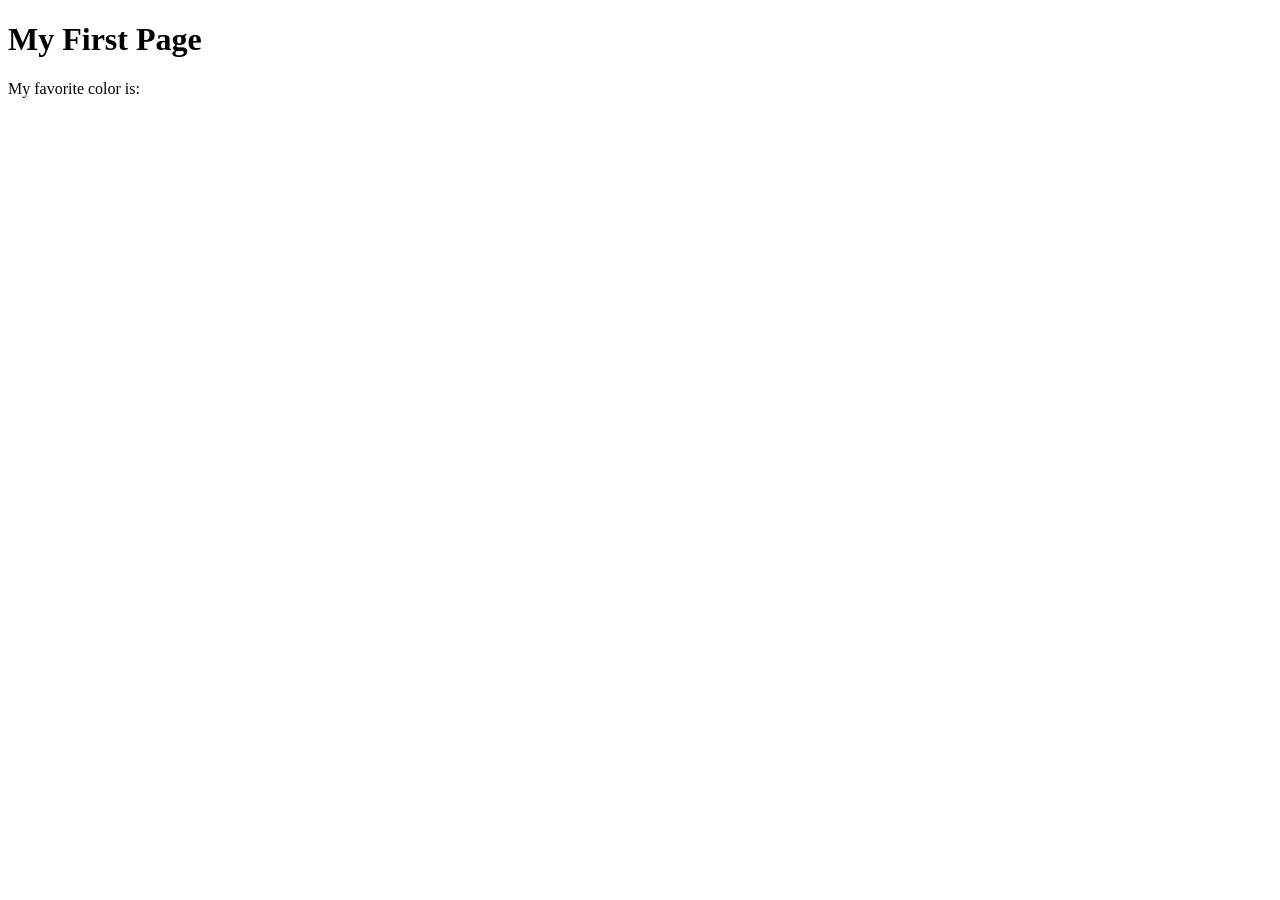
<file: week01/first-page.html>
<!DOCTYPE html>
<html lang="en">
<head>
    <meta charset="UTF-8">
    <meta name="viewport" content="width=device-width, initial-scale=1.0">
    <title>My First Page</title>
</head>
<body>
    <h1>My First Page</h1>
    <p>My favorite color is: </p>
</body>
</html>
</file>
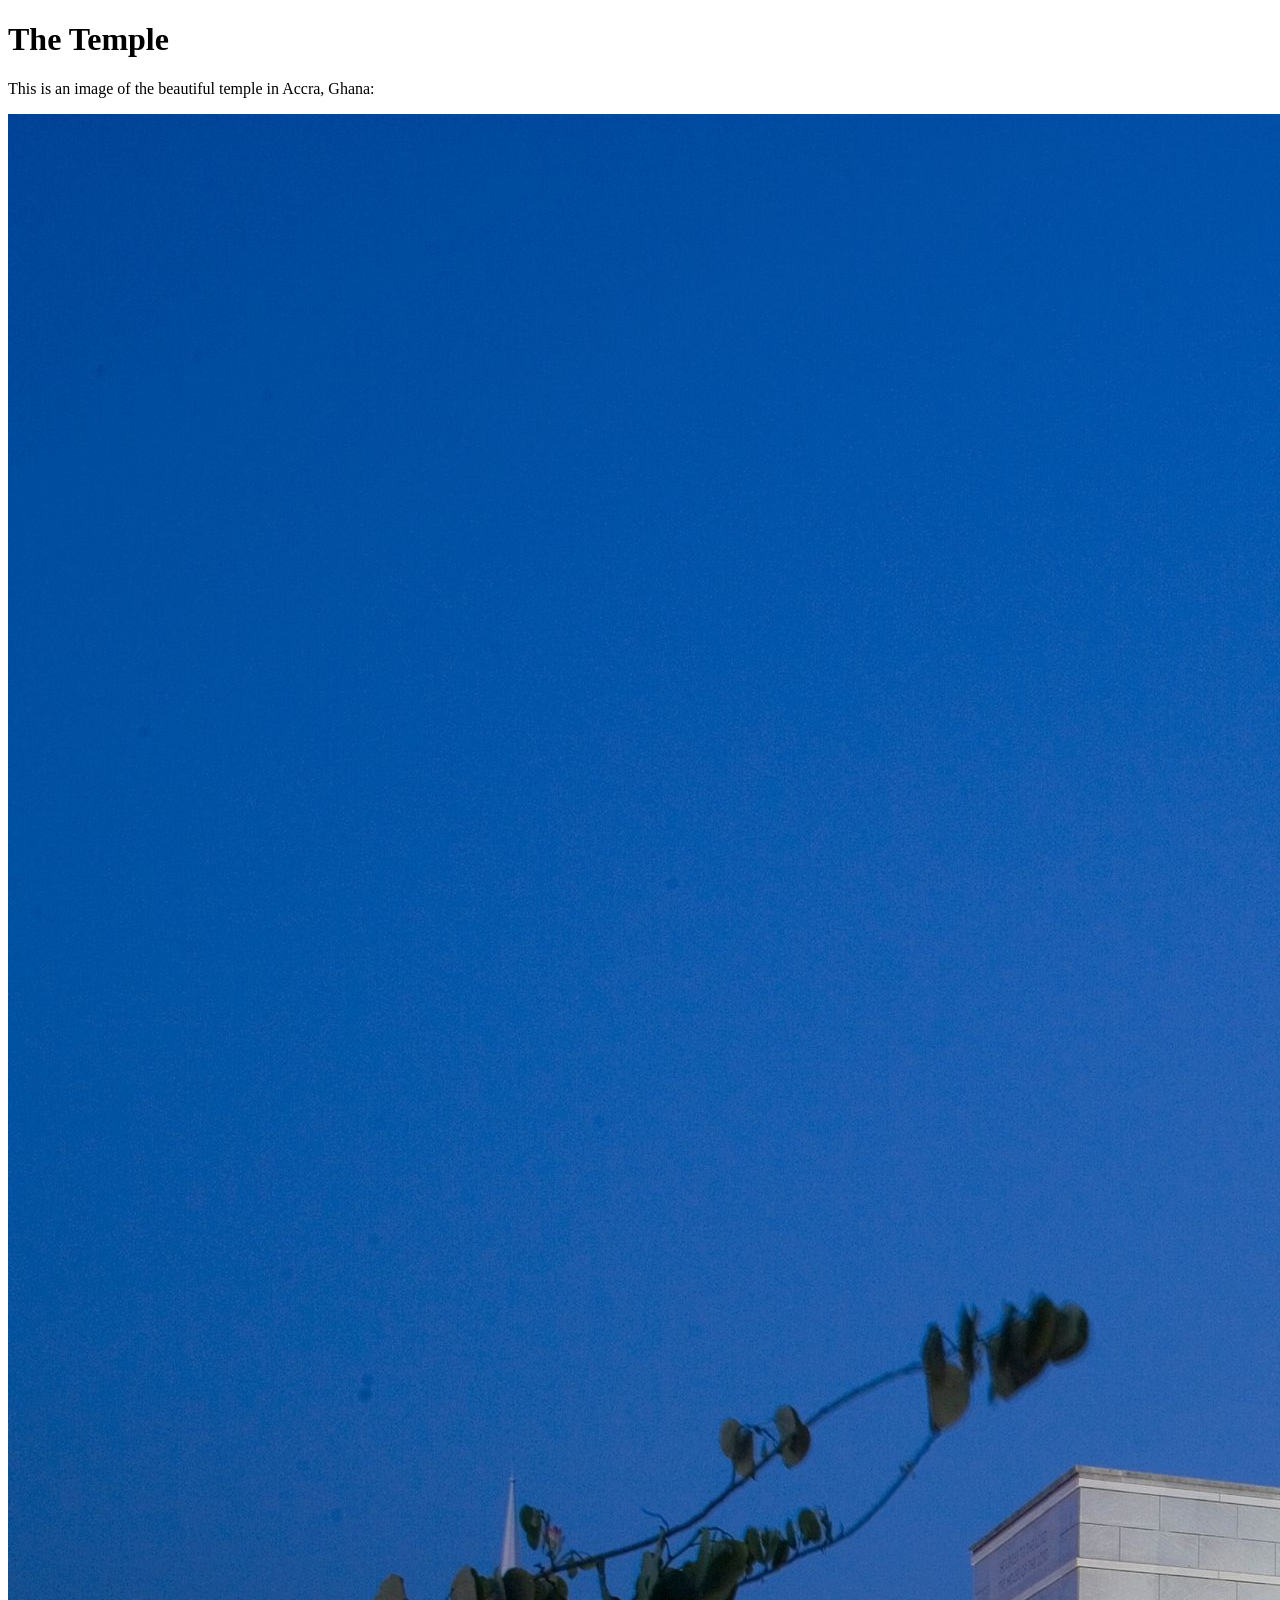
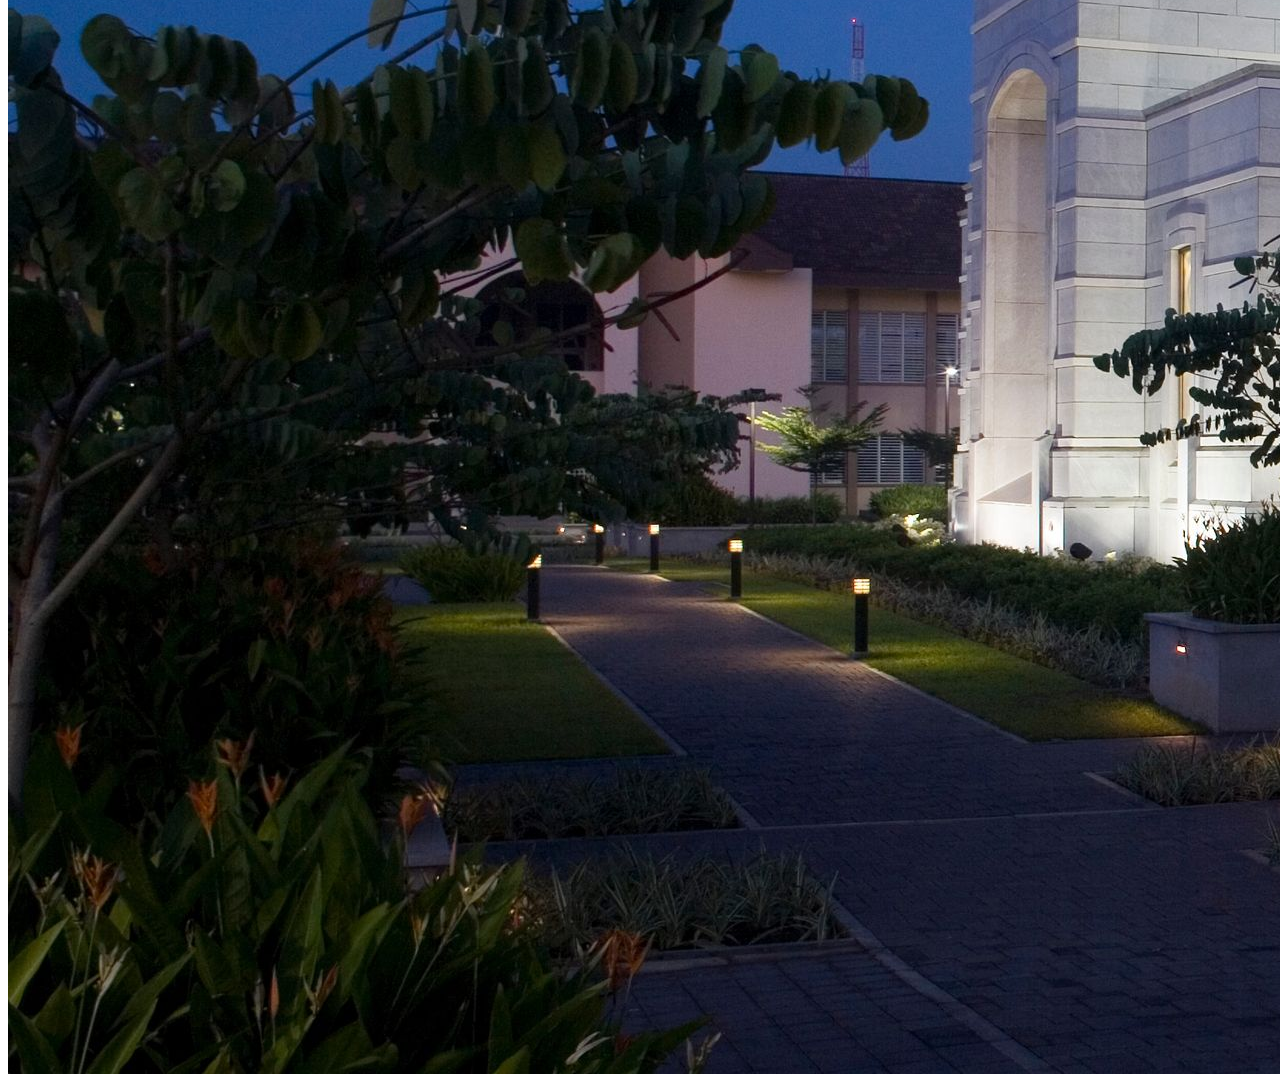
<file: week01/images.html>
<!DOCTYPE html>
<html lang="en">
<head>
    <meta charset="UTF-8">
    <meta name="viewport" content="width=device-width, initial-scale=1.0">
    <title>Temple Image</title>
</head>
<body>
    <h1>The Temple</h1>
    <p>This is an image of the beautiful temple in Accra, Ghana:</p>
    <img src="images/temple-large.jpeg" alt="The Accra Ghana Temple">
    
</body>
</html>
</file>
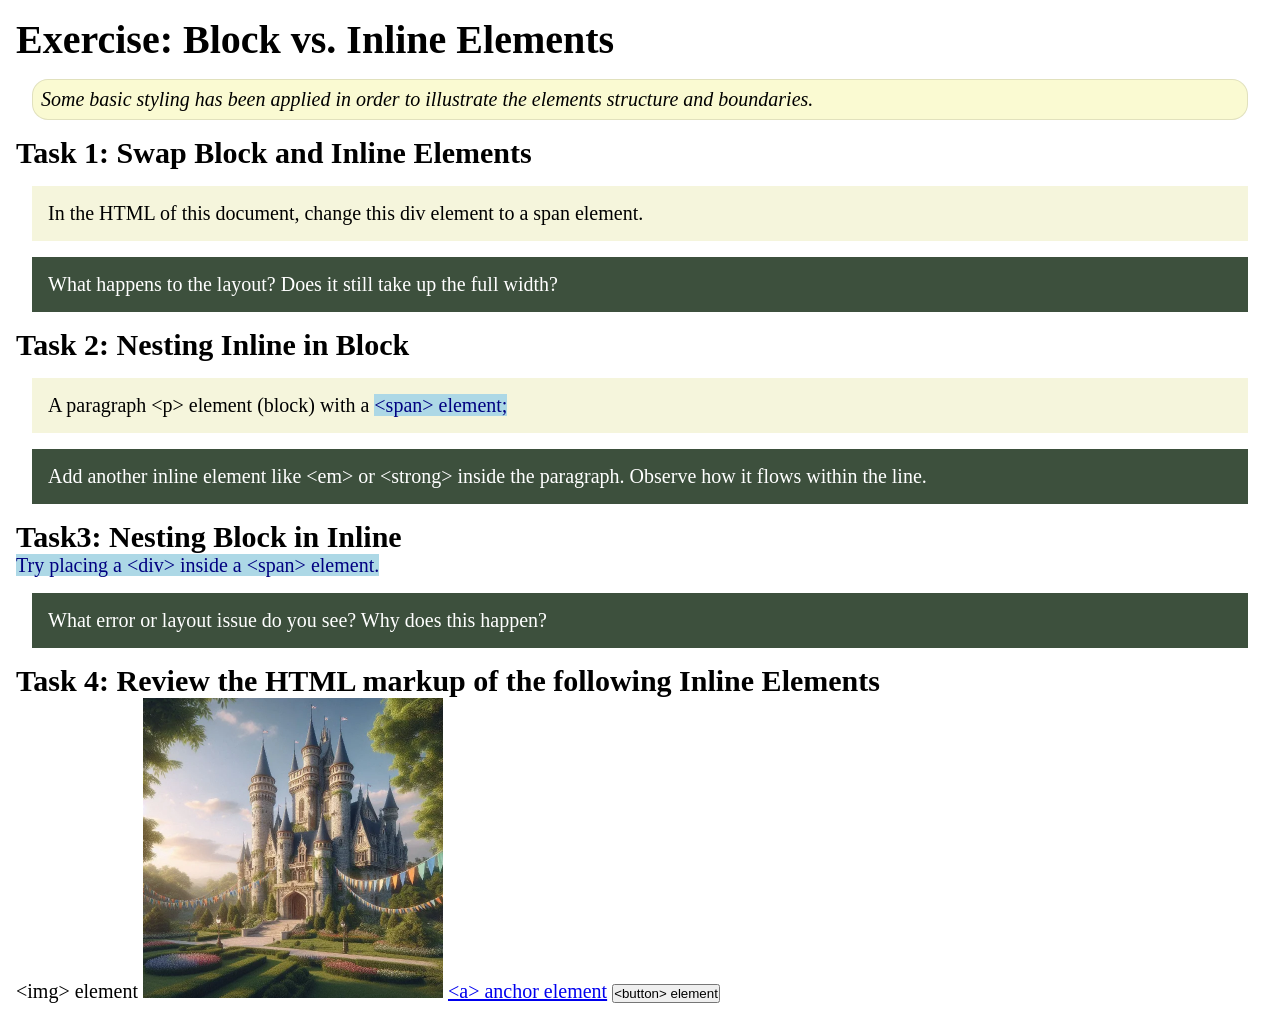
<file: week02/block-vs-inline.html>
<!DOCTYPE html>
<html lang="en">

<head>
    <meta charset="UTF-8">
    <meta name="viewport" content="width=device-width, initial-scale=1.0">
    <title>Exercise: Block vs. Inline Elements</title>
    <link rel="stylesheet" href="styles/block-vs-inline.css">
</head>

<body>
    <main>
        <h1>Exercise: Block vs. Inline Elements</h1>
        <p class="note">Some basic styling has been applied in order to illustrate the elements structure and
            boundaries.</p>

        <h2>Task 1: Swap Block and Inline Elements</h2>
        <div>In the HTML of this document, change this div element to a span element.</div>

        <p class="question">What happens to the layout? Does it still take up the full width?</p>

        <h2>Task 2: Nesting Inline in Block</h2>
        <p>A paragraph &lt;p&gt; element (block) with a <span>&lt;span&gt; element;</span></p>
        <p class="question">Add another inline element like &lt;em&gt; or &lt;strong&gt; inside the paragraph. Observe
            how it flows within the line.</p>

        <h2>Task3: Nesting Block in Inline</h2>
        <span>Try placing a &lt;div&gt; inside a &lt;span&gt; element.</span>
            <p class="question">What error or layout issue do you see? Why does this happen?</p>


            <h2>Task 4: Review the HTML markup of the following Inline Elements</h2>
        &lt;img&gt; element
        <img src="images/castle.webp" alt="placeholder image (images are inline)" width="300" height="300">
        <a href="https://churchofjesuschrist.org">&lt;a&gt; anchor element</a>
        <button type="button">&lt;button&gt; element</button>
    </main>
</body>

</html>
</file>
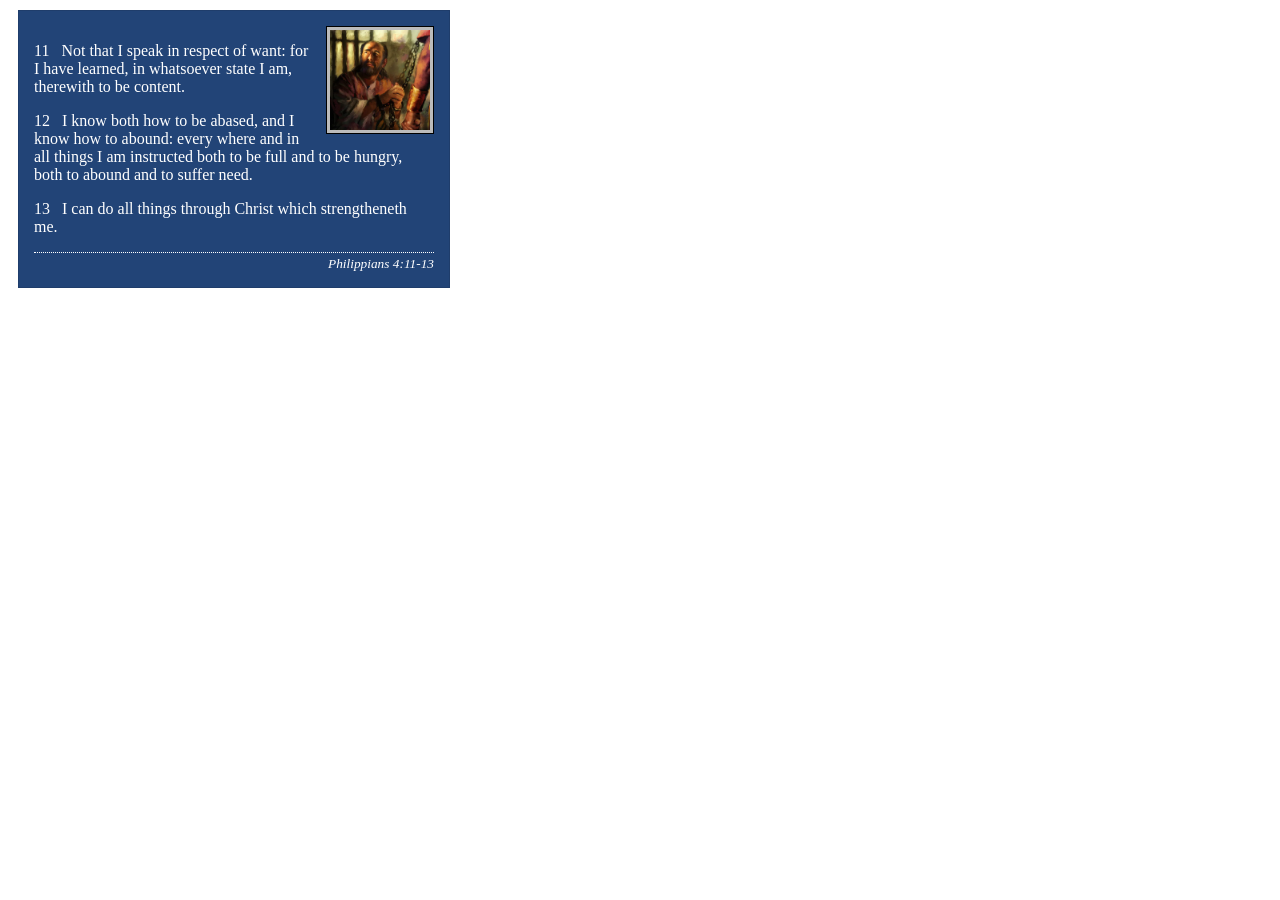
<file: week02/box-model-solution.html>
<!DOCTYPE html>
<html lang="en">
<head>
    <meta charset="UTF-8">
    <meta name="viewport" content="width=device-width, initial-scale=1.0">
    <title>Box Model Activity</title>
    <link rel="stylesheet" href="styles/box-model-solution.css">
</head>
<body>
    <main>
        <div class="callout">
            <img src="images/apostle-paul-imprisoned.webp" alt="Paul the Apostle - Imprisoned in Rome" width="200" height="200">
            <blockquote>
                <p>11 &nbsp; Not that I speak in respect of want: for I have learned, in whatsoever state I am, therewith to be content.</p>
                <p>12 &nbsp; I know both how to be abased, and I know how to abound: every where and in all things I am instructed both to be full and to be hungry, both to abound and to suffer need.</p>
                <p>13 &nbsp; I can do all things through Christ which strengtheneth me.</p>
            </blockquote>
            <cite>Philippians 4:11-13</cite>
        </div>
    </main>
</body>
</html>
</file>
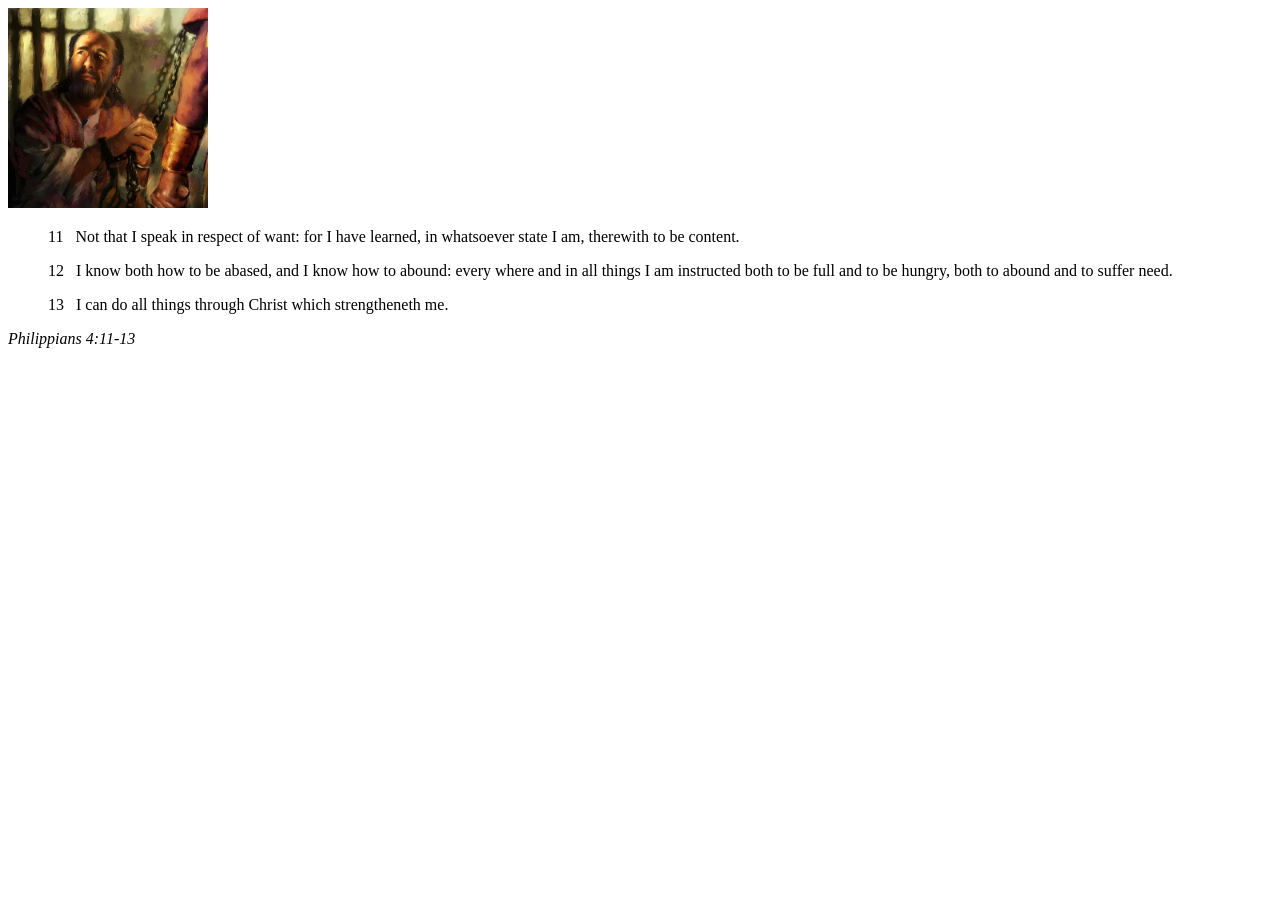
<file: week02/box-model.html>
<!DOCTYPE html>
<html lang="en">
<head>
    <meta charset="UTF-8">
    <meta name="viewport" content="width=device-width, initial-scale=1.0">
    <title>Box Model Activity</title>
</head>
<body>
    <main>
        <div class="callout">
            <img src="images/apostle-paul-imprisoned.webp" alt="Paul the Apostle - Imprisoned in Rome" width="200" height="200">
            <blockquote>
                <p>11 &nbsp; Not that I speak in respect of want: for I have learned, in whatsoever state I am, therewith to be content.</p>
                <p>12 &nbsp; I know both how to be abased, and I know how to abound: every where and in all things I am instructed both to be full and to be hungry, both to abound and to suffer need.</p>
                <p>13 &nbsp; I can do all things through Christ which strengtheneth me.</p>
            </blockquote>
            <cite>Philippians 4:11-13</cite>
        </div>
    </main>
</body>
</html>
</file>
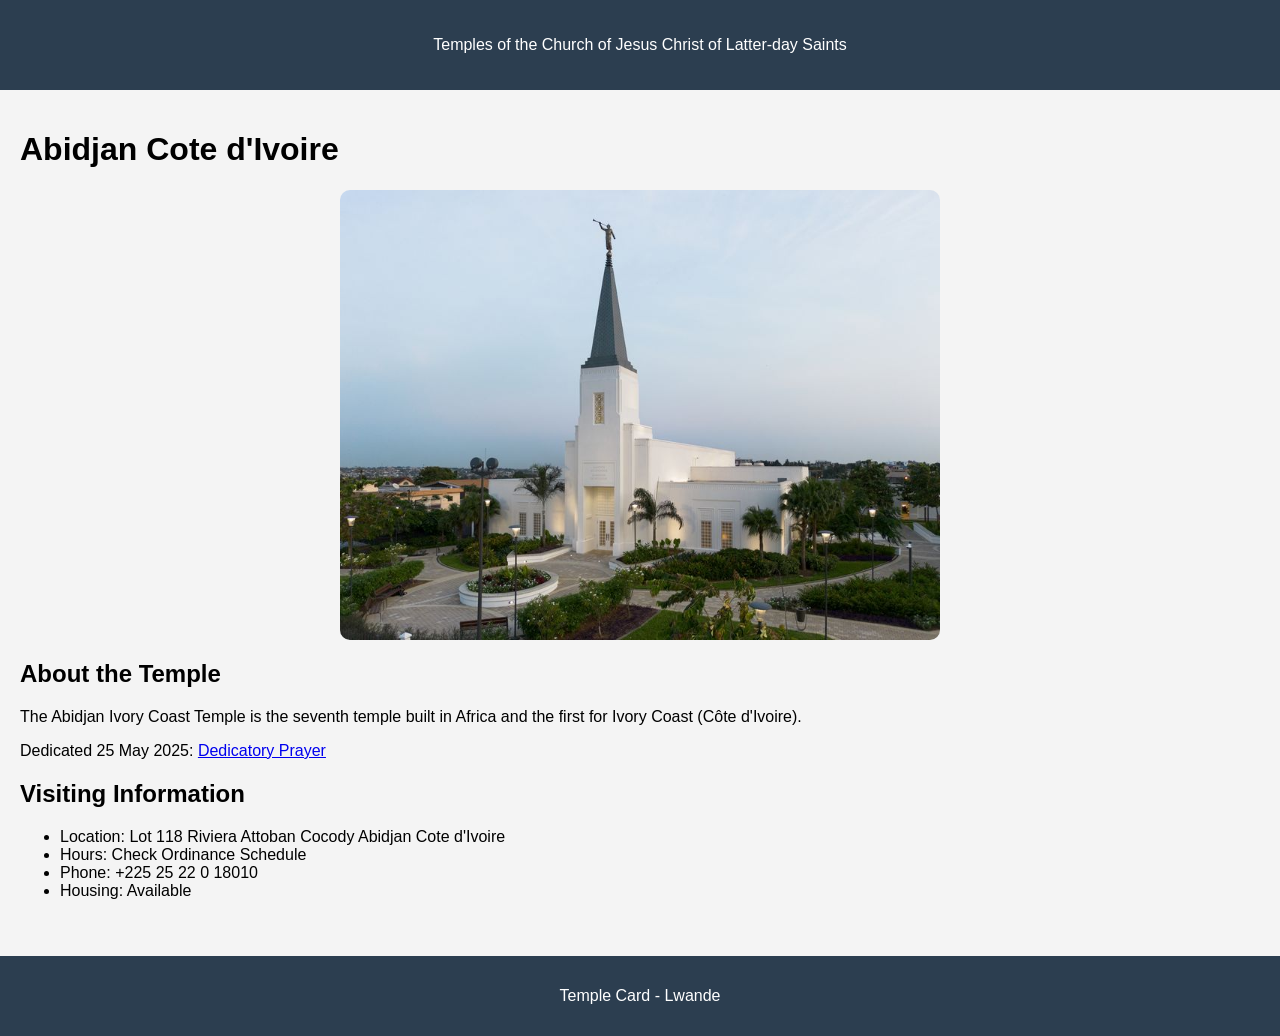
<file: week02/temple.html>
<!DOCTYPE html>
<html lang="en">

<head>
    <meta charset="UTF-8">
    <meta name="viewport" content="width=device-width, initial-scale=1.0">
    <title>Temple Card - Abidjan Cote d'Ivoire</title>
    <link rel="stylesheet" href="styles/basic.css">
</head>

<body>
    <header>
        <p>Temples of the Church of Jesus Christ of Latter-day Saints</p>
    </header>
    <main>
        <h1>Abidjan Cote d'Ivoire</h1>
        <picture>
            <img src="images/abidjan-ivory-coast.jpeg" alt="Abidjan Cote d'Ivoire Temple">
        </picture>
        <section>
            <h2>About the Temple</h2>
            <p>The Abidjan Ivory Coast Temple is the seventh temple built in Africa and the first
                for Ivory Coast (Côte
                d'Ivoire).</p>
            <p>Dedicated 25 May 2025: <a
                  href="https://www.churchofjesuschrist.org/temples/dedicatory-prayer/abidjan-ivory-coast-temple/2025-05-25?lang=eng"
                  target="_blank" rel="noopener noreferrer">Dedicatory Prayer</a></p>
        </section>
        <section>
            <h2>Visiting Information</h2>
            <ul>
                <li>Location: Lot 118 Riviera Attoban Cocody Abidjan Cote d'Ivoire</li>
                <li>Hours: Check Ordinance Schedule</li>
                <li>Phone: +225 25 22 0 18010</li>
                <li>Housing: Available</li>
            </ul>
        </section>
    </main>
    <footer>
        <p>Temple Card - Lwande</p>
    </footer>
</body>

</html>
</file>
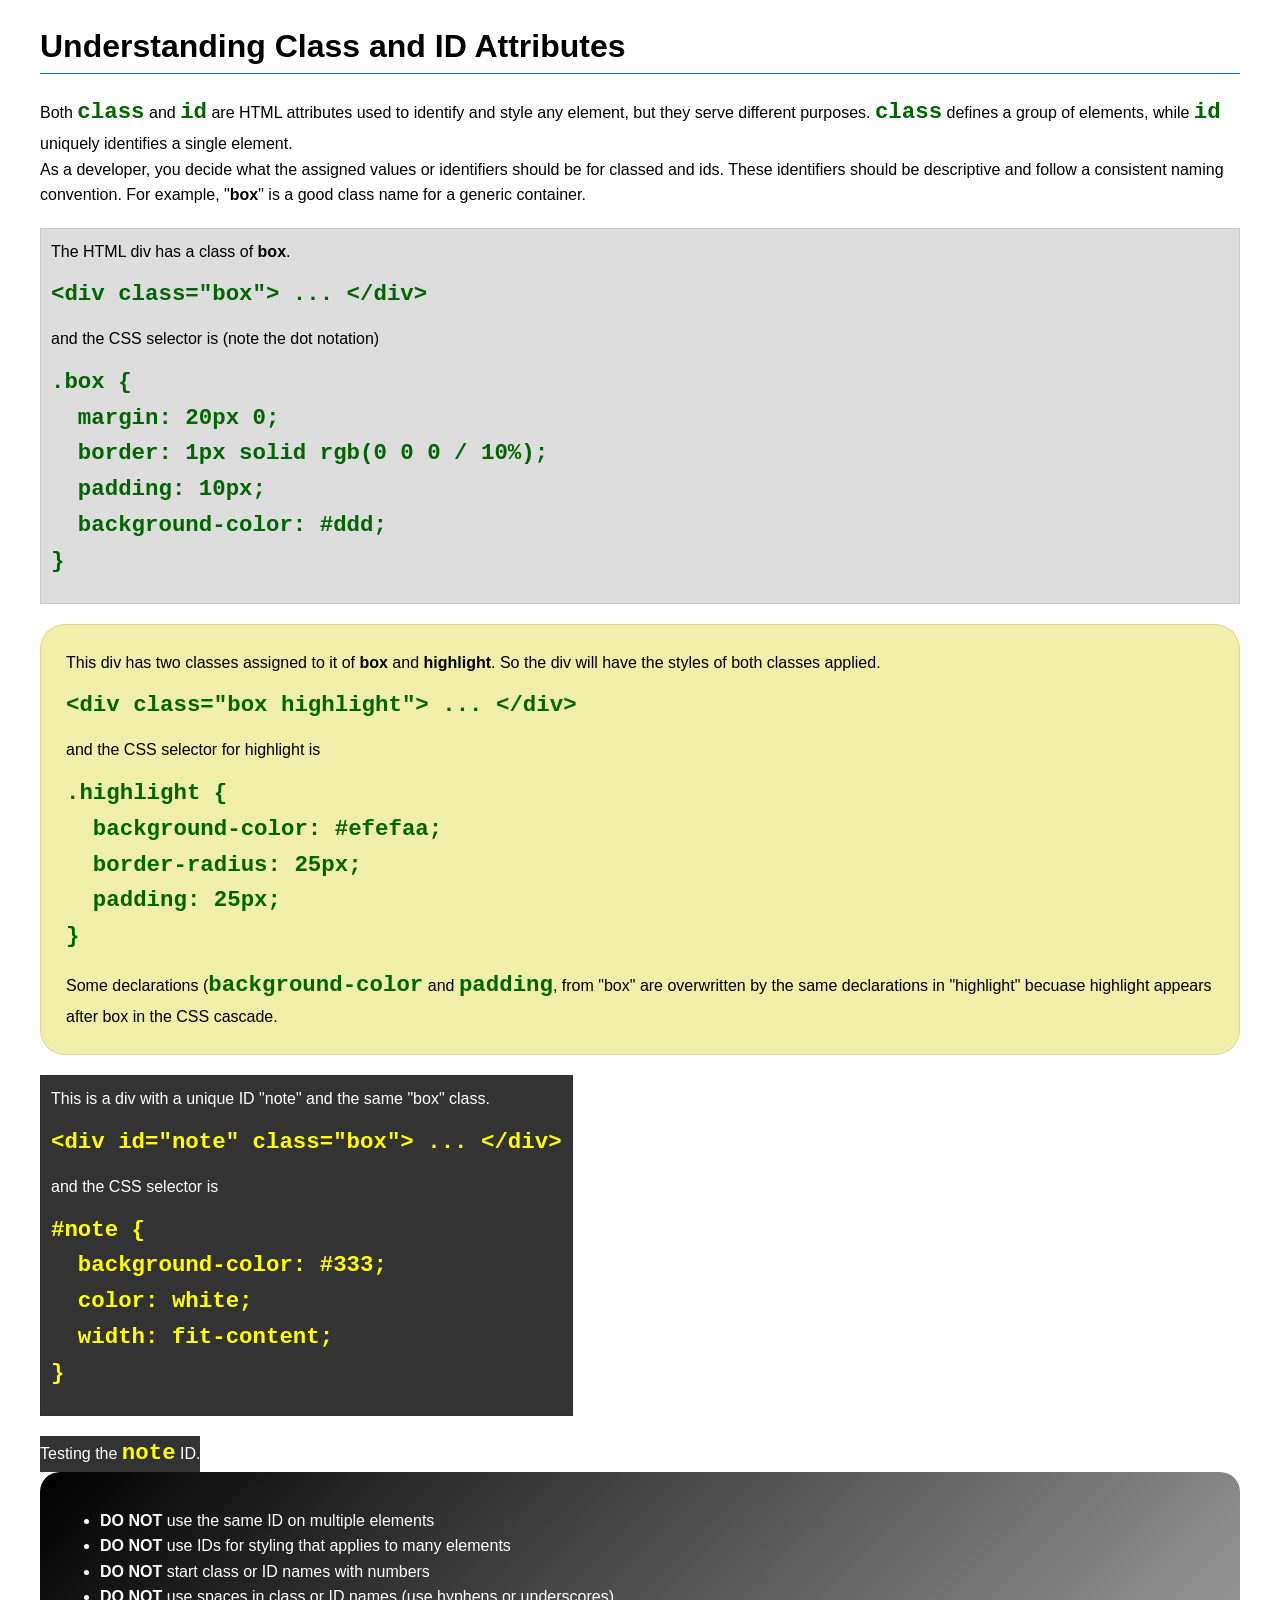
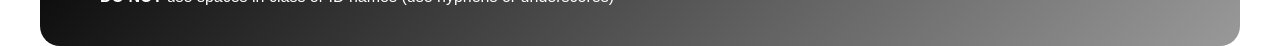
<file: week03/class-and-id.html>
<!DOCTYPE html>
<html lang="en">

<head>
    <meta charset="UTF-8">
    <meta name="viewport" content="width=device-width, initial-scale=1.0">
    <title>Class vs ID Attributes</title>
    <link rel="stylesheet" href="styles/class-and-id.css">
</head>

<body>
    <h1>Understanding Class and ID Attributes</h1>
    <p>Both <code>class</code> and <code>id</code> are HTML attributes used to identify and style any element, but they
        serve different purposes. <code>class</code> defines a group of elements, while <code>id</code> uniquely
        identifies a single element.</p>
    <p>As a developer, you decide what the assigned values or identifiers should be for classed and ids. These
        identifiers should be
        descriptive and follow a consistent naming convention. For example, "<strong>box</strong>" is a good class name
        for a generic container.</p>
    <div class="box">
        <p>The HTML div has a class of <strong>box</strong>.</p>
        <pre><code class="html">&lt;div class="box"&gt; ... &lt;/div&gt;</code></pre>
        and the CSS selector is (note the dot notation)
        <pre><code class="css">.box {
  margin: 20px 0;
  border: 1px solid rgb(0 0 0 / 10%);
  padding: 10px;
  background-color: #ddd; 
}</code></pre>
    </div>

    <div class="box highlight">
        <p>This div has two classes assigned to it of <strong>box</strong> and <strong>highlight</strong>. So the div
            will have the styles of both classes applied.</p>
        <pre><code class="html">&lt;div class="box highlight"&gt; ... &lt;/div&gt;</code></pre>
        and the CSS selector for highlight is
        <pre><code class="css">.highlight {
  background-color: #efefaa;
  border-radius: 25px;
  padding: 25px;
}</code></pre>
<p>Some declarations (<code>background-color</code> and <code>padding</code>, from "box" are overwritten by the same declarations in "highlight" becuase highlight appears after box in the CSS cascade.</p>
    </div>

    <div id="note" class="box">
        <p>This is a div with a unique ID "note" and the same "box" class.</p>
        <pre><code class="html">&lt;div id="note" class="box"&gt; ... &lt;/div&gt;</code></pre>
        and the CSS selector is
        <pre><code class="css">#note {
  background-color: #333;
  color: white;
  width: fit-content;
}</code></pre>
    </div>

    <div id="note">
        <p>Testing the <code>note</code> ID.</p>
    </div>

    <section id="best-practice">
        <ul>
            <li><strong>DO NOT</strong> use the same ID on multiple elements</li>
            <li><strong>DO NOT</strong> use IDs for styling that applies to many elements</li>
            <li><strong>DO NOT</strong> start class or ID names with numbers</li>
            <li><strong>DO NOT</strong> use spaces in class or ID names (use hyphens or underscores)</li>
        </ul>
    </section>




</body>

</html>
</file>
<file: week02/styles/block-vs-inline.css>
* {
    margin: 0;
    padding: 0;
}

body {
    font-size: 20px;
    margin: 1rem;
}

p,
div {
    background-color: beige;
    margin: 1rem;
    padding: 1rem;
}

span {
    color: navy;
    background-color: lightblue;
}

code {
    margin: 0;
    padding: 0;
    color: green;
    font-size: 1.2rem;
}

.note {
    font-style: italic;
    background-color: lightgoldenrodyellow;
    border-radius: 1rem;
    border: 1px solid rgb(0 0 0 / 10%);
    margin: 1rem;
    padding: .5rem;
}

.question {
    background-color: #3d503d;
    color: #fff;
}
</file>
<file: week02/styles/box-model-solution.css>
.callout {
    max-width: 400px;
    margin: 10px;
    border: 1px solid rgba(0, 0, 0, .1);
    padding: 15px;
    background-color: #247;
    color: #fff;
}

.callout img {
    float: right;
    margin: 0 0 10px 15px;
    border: 1px solid #000;
    padding: 3px;
    background-color: #bbb;
    width: 100px;
    height: auto;

}

blockquote {
    margin: 0;
}

cite {
    display: block;
    border-top: 1px dotted #fff;
    padding-top: 3px;
    text-align: right;
    font-size: smaller;
}
</file>
<file: week02/styles/basic.css>
/* Body styling */
body {
    font-family: Arial, sans-serif;
    margin: 0;
    padding: 0;
    background-color: #f4f4f4;
}

/* Header */
header {
    background-color: #2c3e50;
    color: white;
    text-align: center;
    padding: 20px;
}

/* Main content */
main {
    padding: 20px;
}

/* Image styling */
img {
    width: 100%;
    max-width: 600px;
    display: block;
    margin: 20px auto;
    border-radius: 10px;
}

/* Footer */
footer {
    background-color: #2c3e50;
    color: white;
    text-align: center;
    padding: 15px;
    margin-top: 20px;
}
</file>
<file: week03/styles/class-and-id.css>
body {
    font-family: Arial, sans-serif;
    line-height: 1.6;
    margin: 0;
    padding: 0 40px;
}

h1 {
    border-bottom: 1px solid rgb(0 110 182);
    padding-bottom: 0;
}



p {
    margin: 0;
}

code {
    color: darkgreen;
    font-weight: 700;
    font-size: 1.4rem;
}

/* Class examples - can be reused */

.box {
    margin: 20px 0;
    border: 1px solid rgb(0 0 0 / 10%);
    padding: 10px;
    background-color: #ddd; /* this is shorthand for #dddddd */
}

.highlight {
    background-color: #efefaa;
    border-radius: 25px;
    padding: 25px;
}

/* ID examples - should be unique */

#note {
    background-color: #333;
    color: white;
    width: fit-content;
}

#note code {
    color: yellow;
}

#best-practice {
    background: linear-gradient(135deg, #000 0%, #999 100%);
    color: white;
    border-radius: 20px;
    padding: 20px
}
</file>
